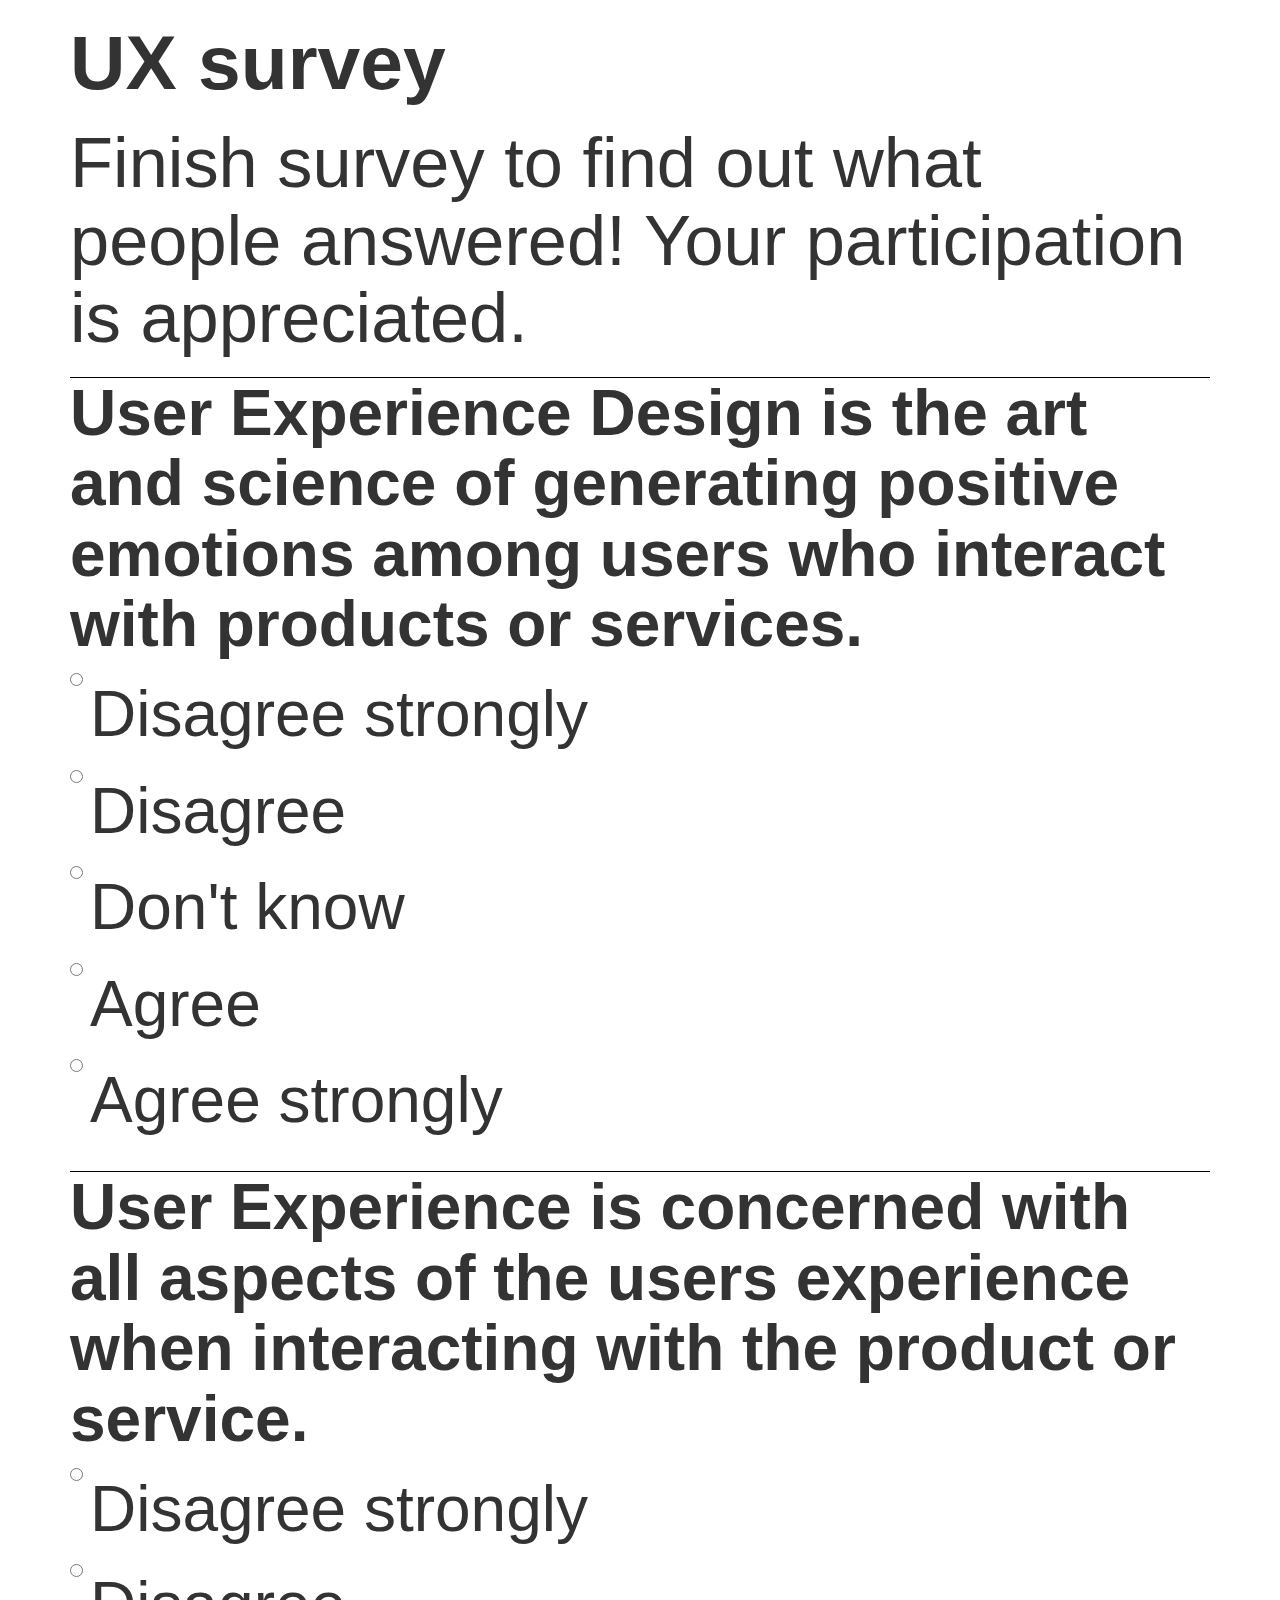
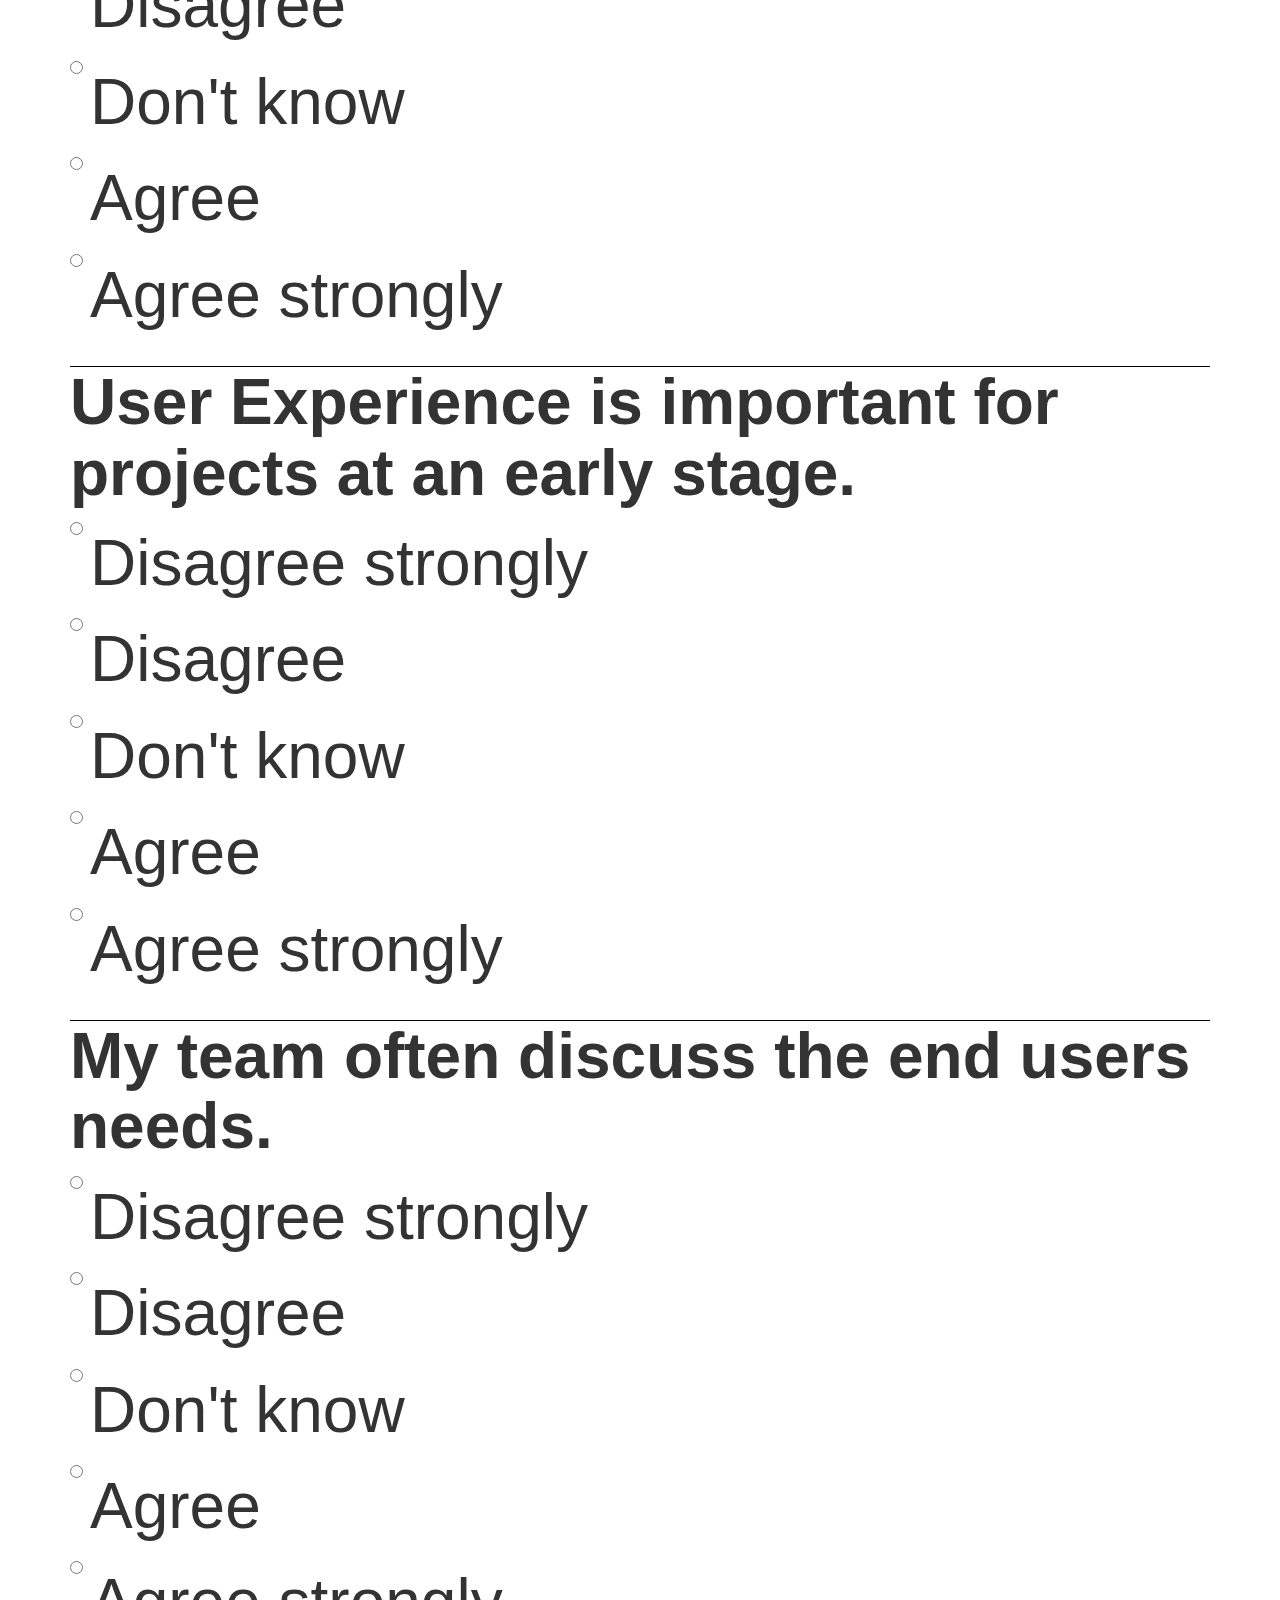
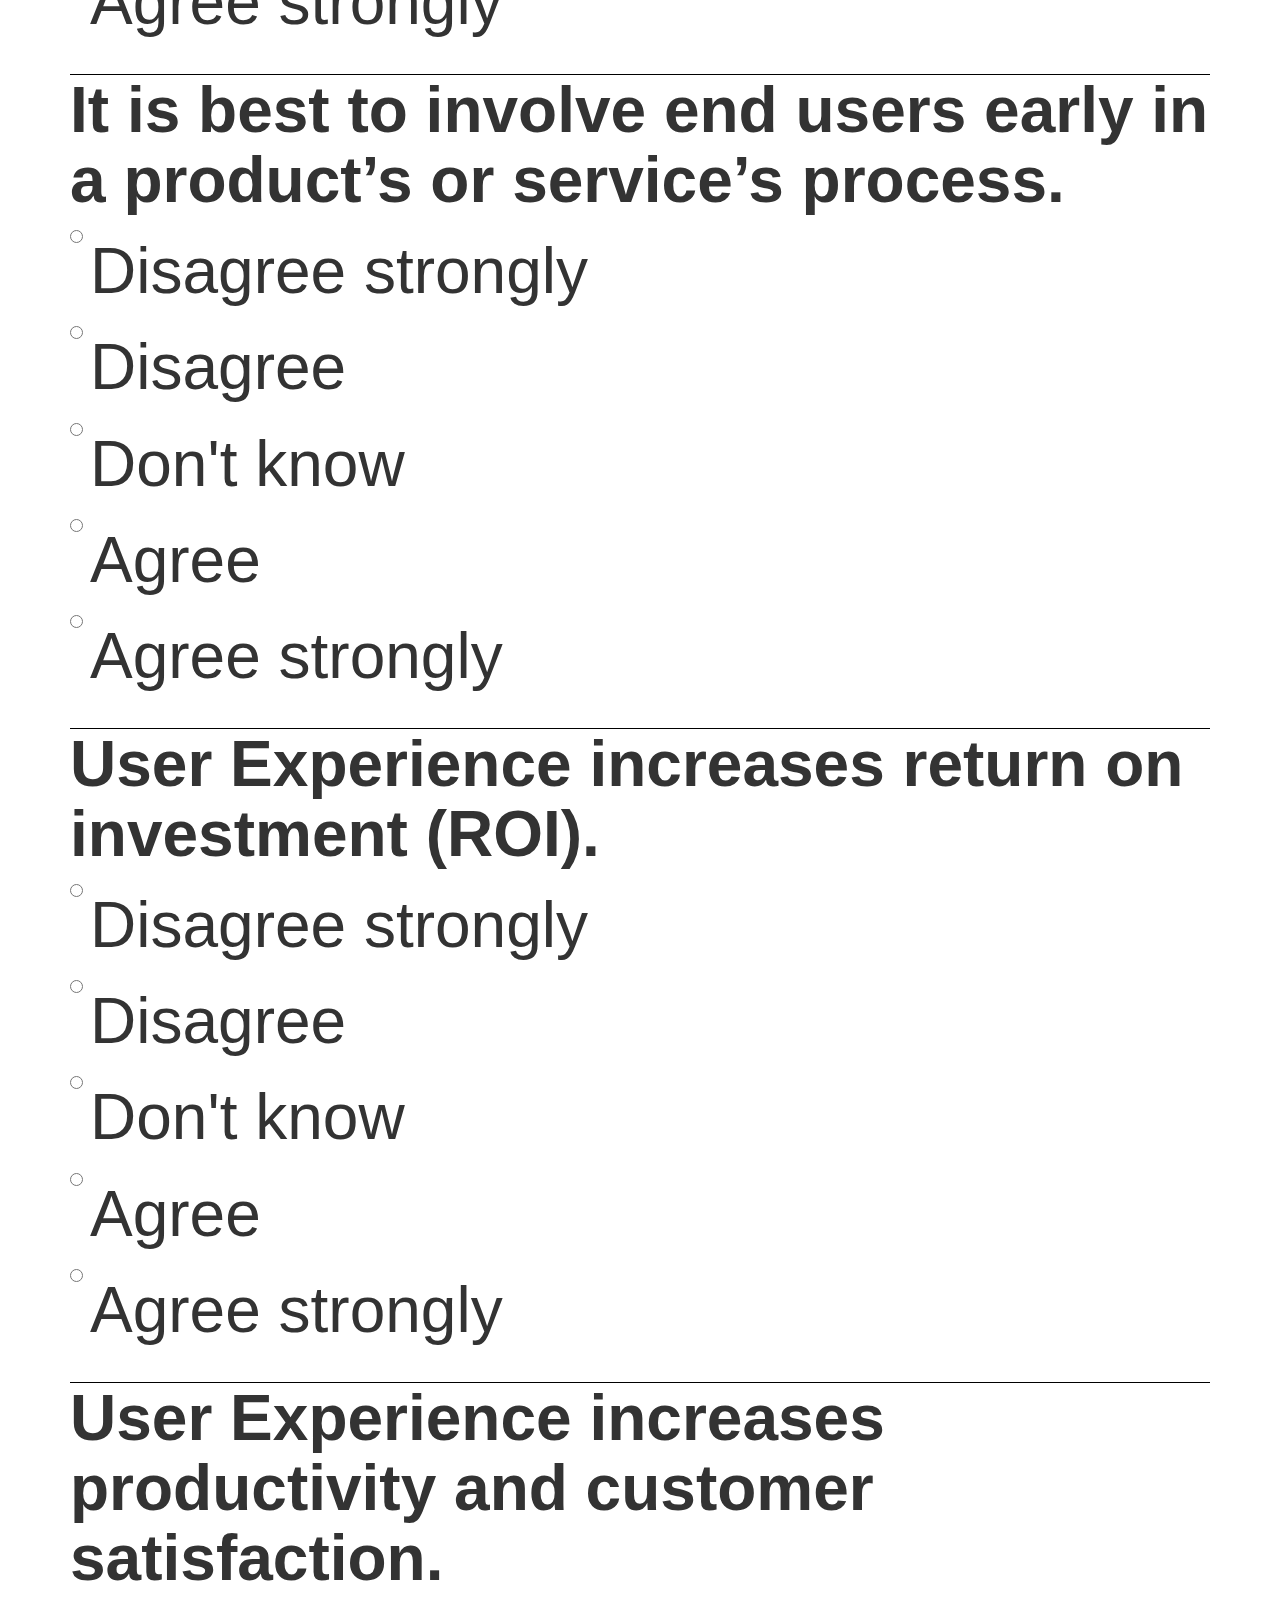
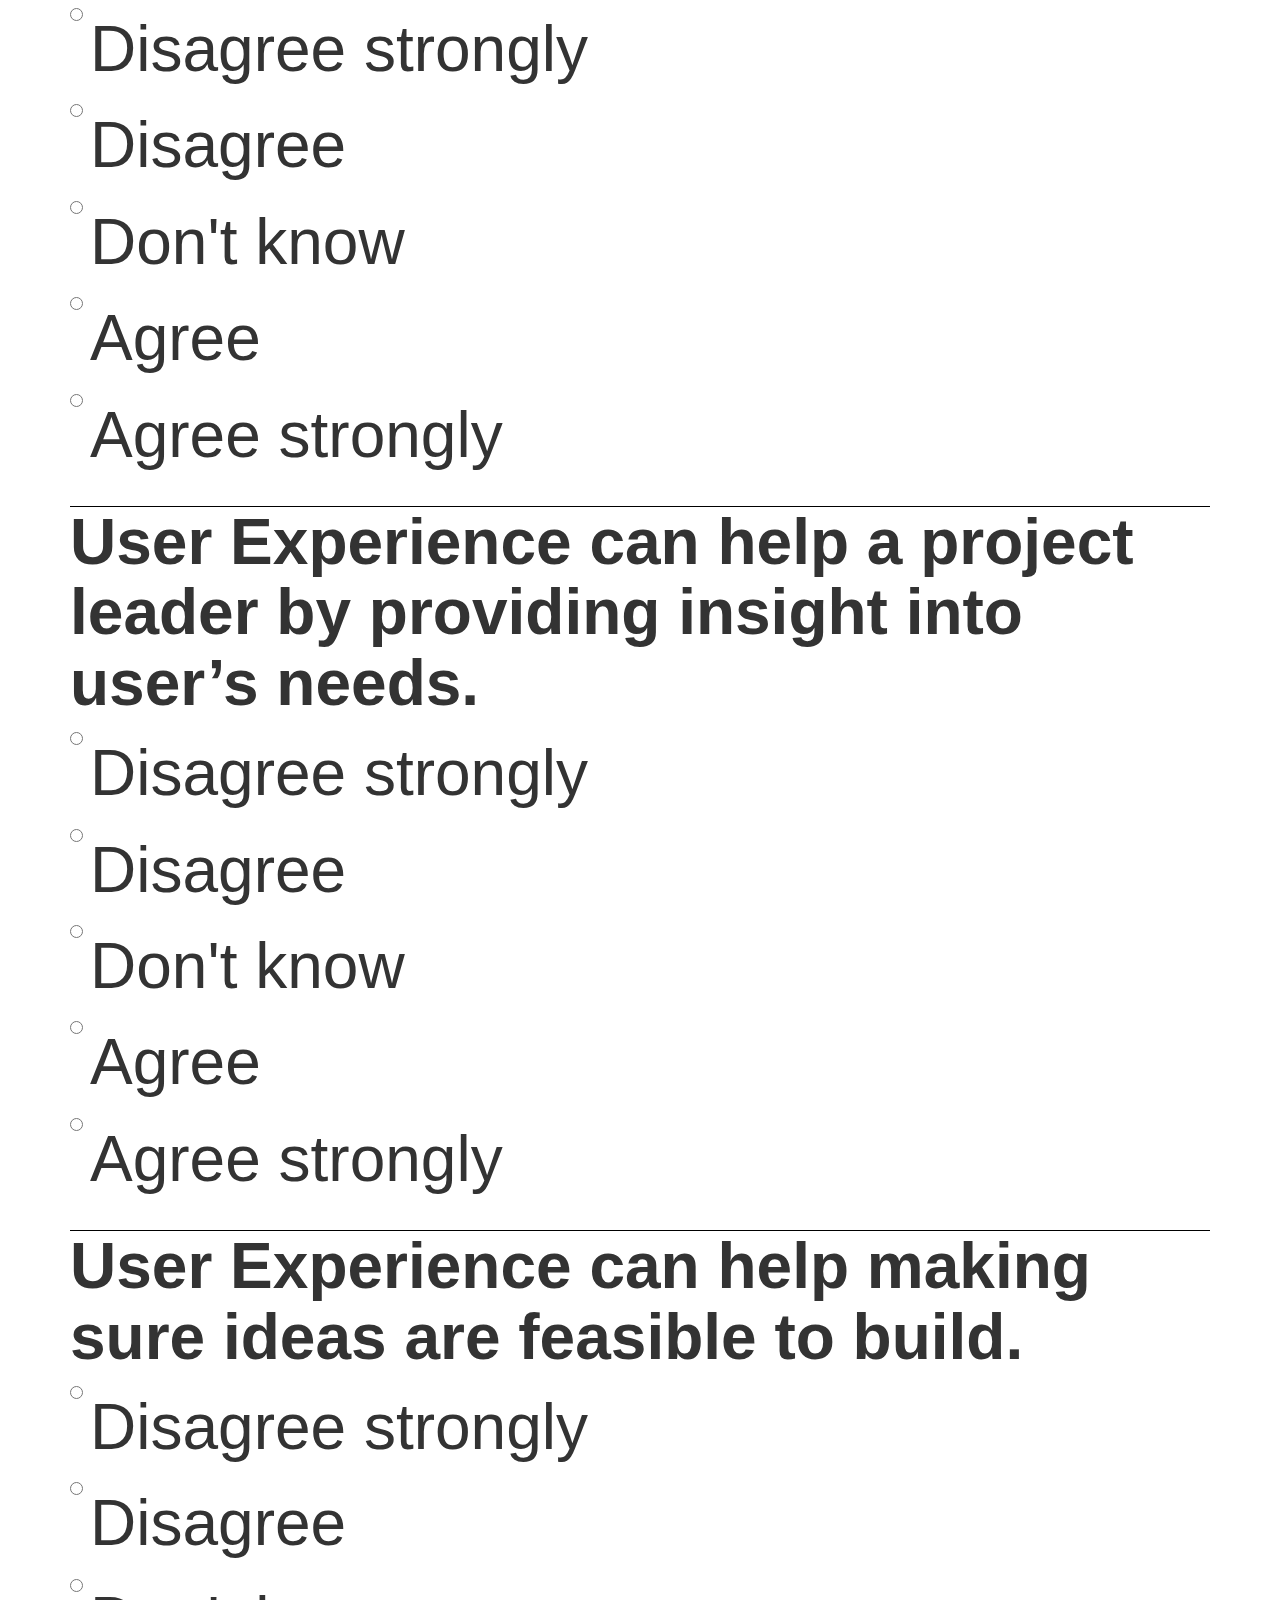
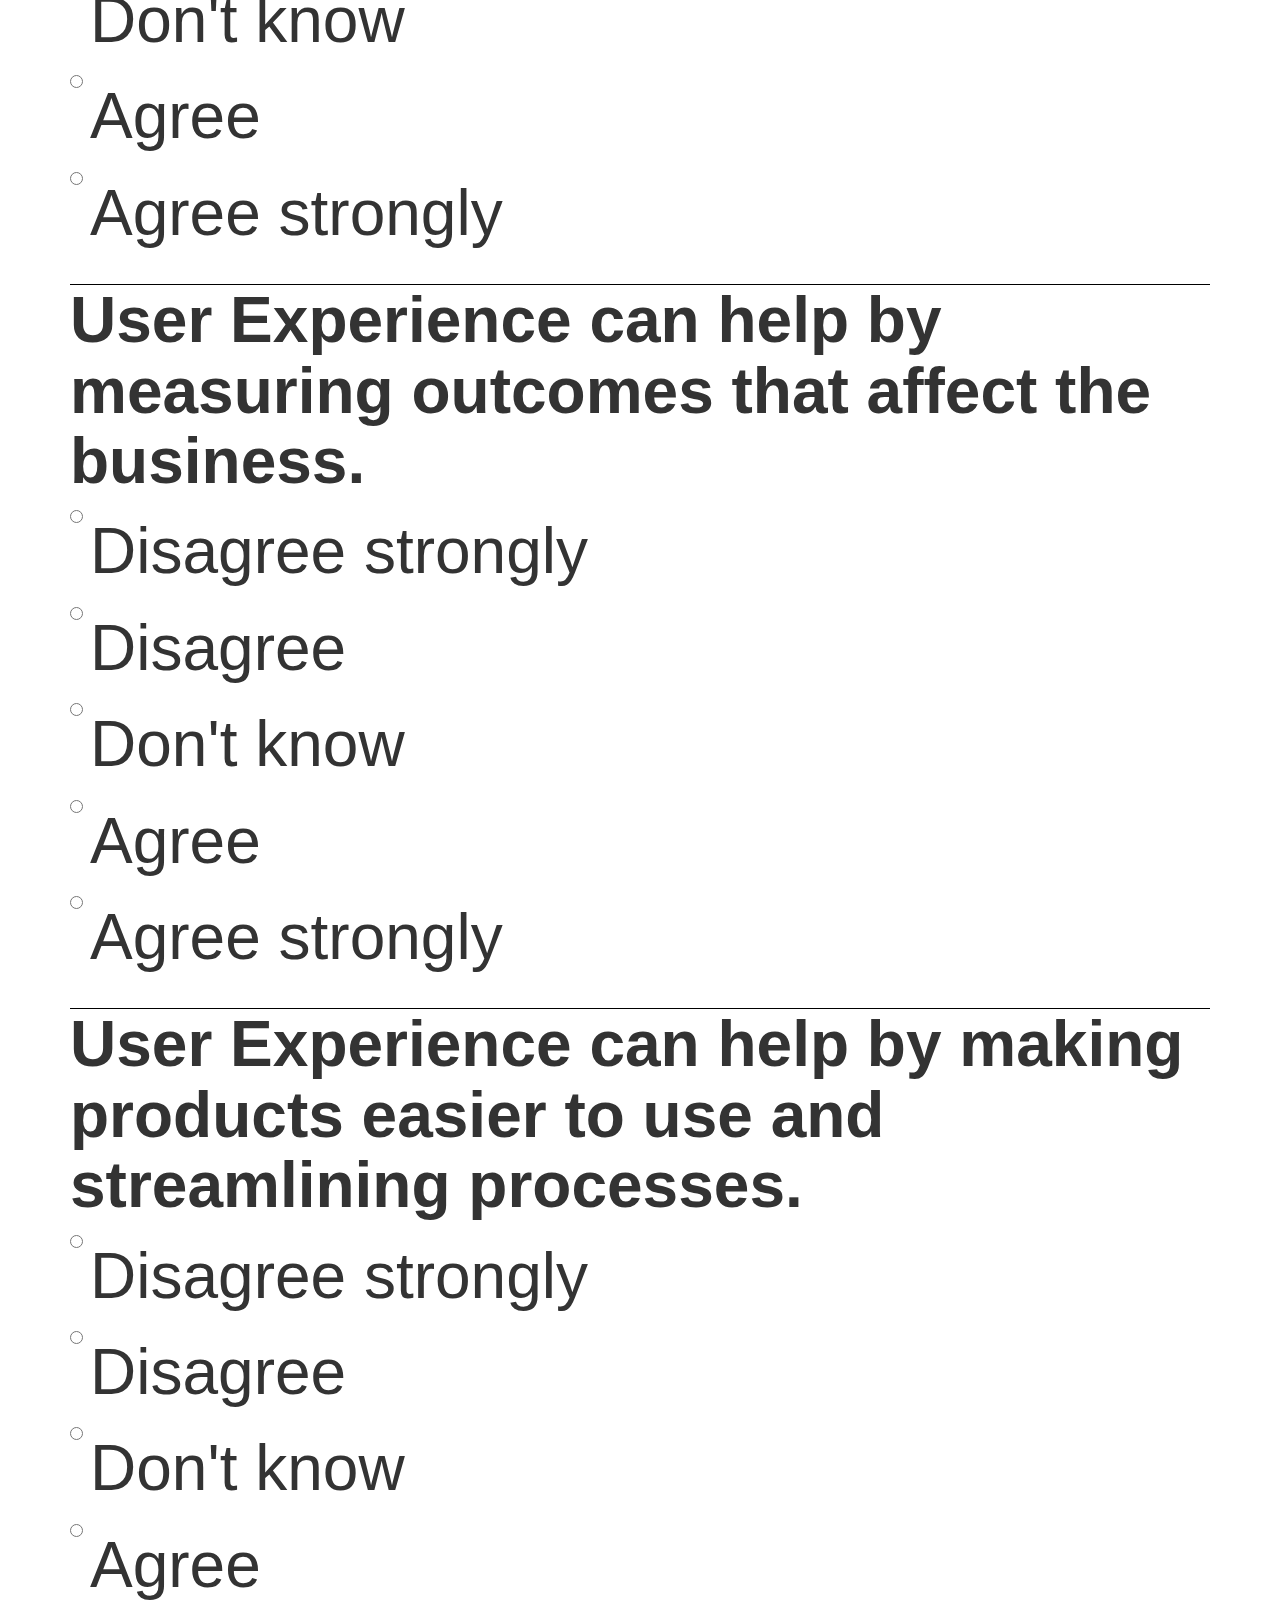
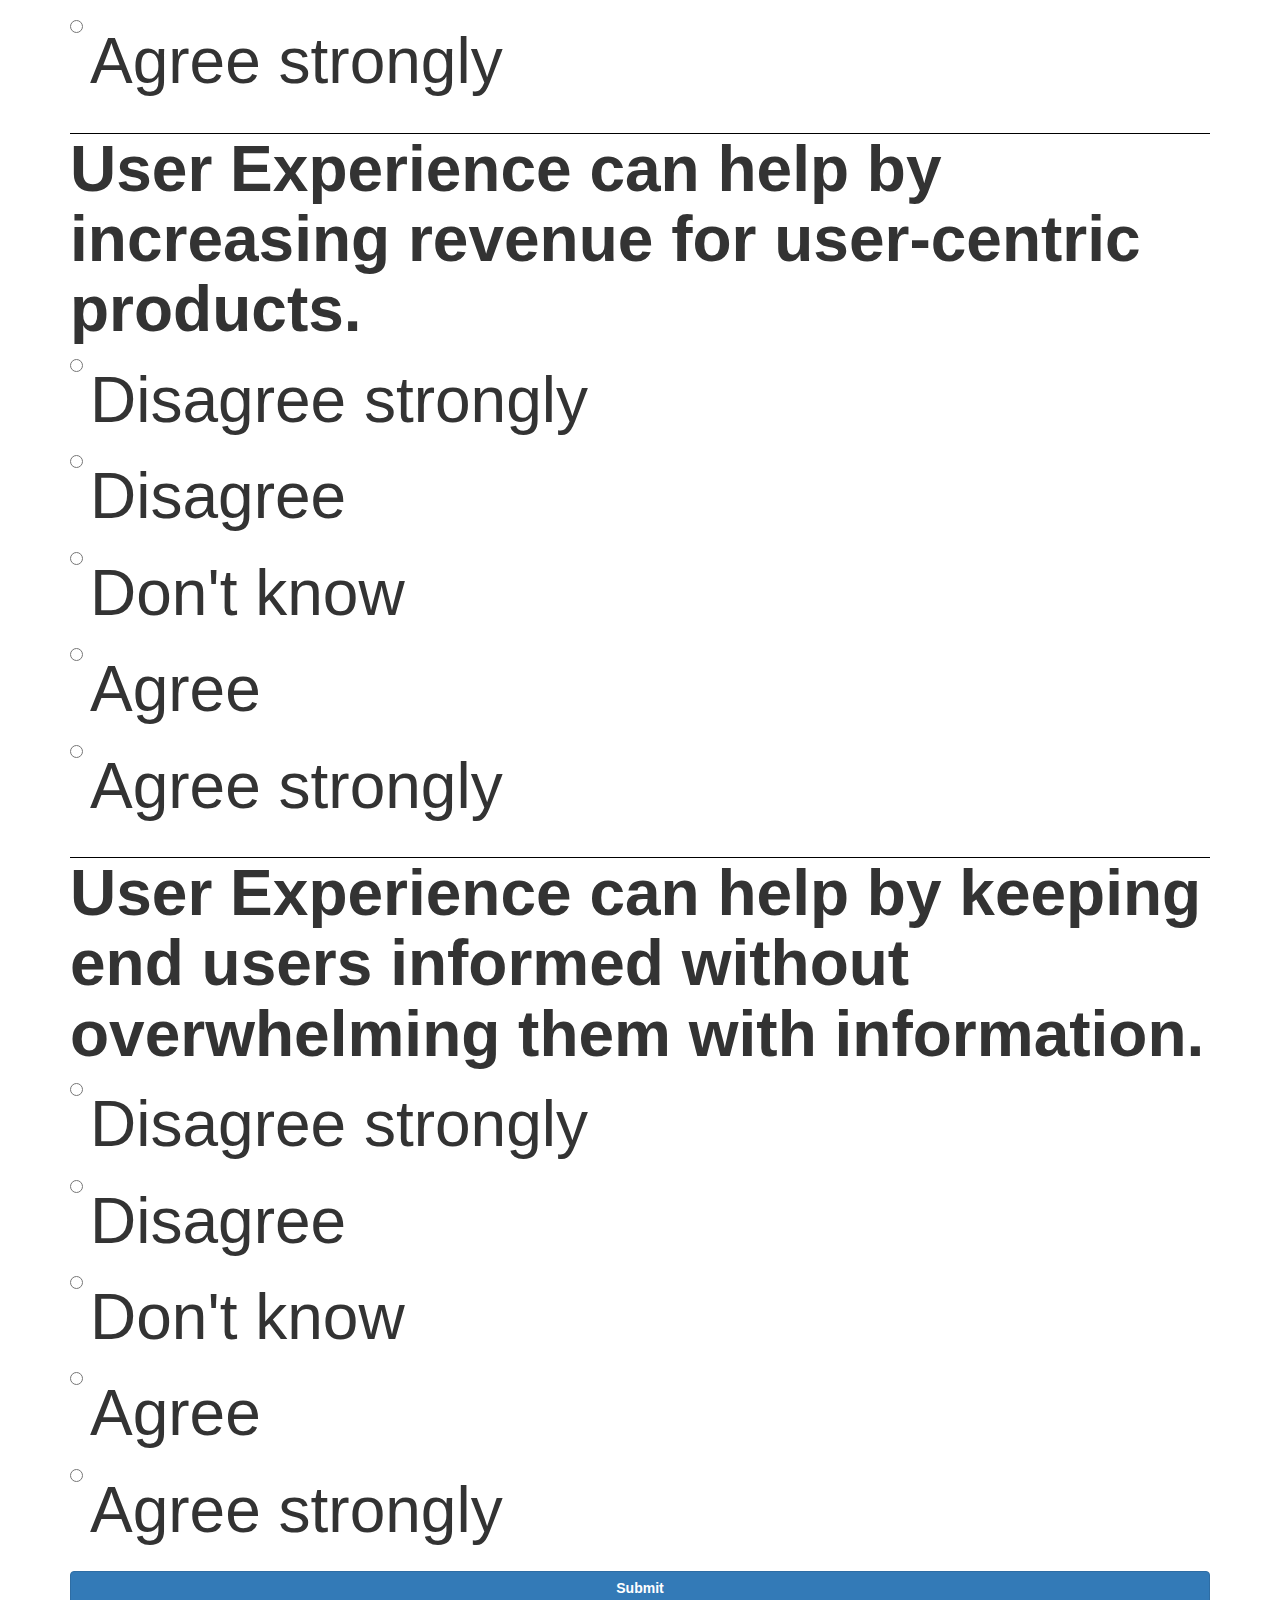
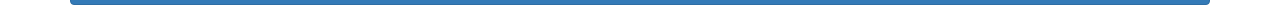
<file: index.html>
<html>

<head>
        <title>IT EXPO - UX Survey</title>
        <meta charset="utf-8">
        <meta name="viewport" content="width=device-width, initial-scale=1">
        <link rel="stylesheet" href="https://maxcdn.bootstrapcdn.com/bootstrap/3.3.7/css/bootstrap.min.css">
        <script src="https://code.jquery.com/jquery-3.3.1.slim.min.js" integrity="sha384-q8i/X+965DzO0rT7abK41JStQIAqVgRVzpbzo5smXKp4YfRvH+8abtTE1Pi6jizo"
                crossorigin="anonymous"></script>
        <script src="https://cdnjs.cloudflare.com/ajax/libs/popper.js/1.14.3/umd/popper.min.js" integrity="sha384-ZMP7rVo3mIykV+2+9J3UJ46jBk0WLaUAdn689aCwoqbBJiSnjAK/l8WvCWPIPm49"
                crossorigin="anonymous"></script>
        <script src="https://stackpath.bootstrapcdn.com/bootstrap/4.1.3/js/bootstrap.min.js" integrity="sha384-ChfqqxuZUCnJSK3+MXmPNIyE6ZbWh2IMqE241rYiqJxyMiZ6OW/JmZQ5stwEULTy"
                crossorigin="anonymous"></script>
        <script>
                var submitted = false;
                $("#bootstrapForm").submit(function (event) {
                        event.preventDefault()
                        var extraData = {}
                        $("#bootstrapForm").ajaxSubmit({
                                data: extraData,
                                dataType: "jsonp",
                                error: function () {
                                        alert("Form Submitted. Thanks.")
                                        window.location = "https://volvouxsurvey.github.io/results.html"
                                }
                        })
                })
        </script>
        <link rel="stylesheet" type="text/css" href="style.css">
</head>

<body>
        <div class="container">
                <iframe name="hidden_iframe" id="hidden_iframe" style="display:none;" onload="if(submitted) {window.location='results.html ';}"></iframe>
                <form action="https://docs.google.com/forms/d/e/1FAIpQLSfBafDQejUX33INHgtFNGRTS-VAXiJLEIihSYm9UP_VzCG1gg/formResponse" id="bootstrapForm"
                        method="POST" target="hidden_iframe" onsubmit="submitted=true;">

                        <fieldset>
                                <h1>UX survey</h1><h2>Finish survey to find out what people answered! Your participation
                                                is appreciated.</h2></h1>
                        </fieldset>


                        <!-- Field type: "choices" id: "1983651599" -->
                        <fieldset>
                                <div class="form-group">
                                        <h5>User Experience Design is the art and science of generating positive emotions
                                                among users who interact with products or services.</h5>
                                        <div class="radio">
                                                <label>
                                                        <input type="radio" name="entry.443346837" value="Disagree strongly" required>                                                        Disagree
                                                        strongly
                                                </label>
                                        </div>
                                        <div class="radio">
                                                <label>
                                                        <input type="radio" name="entry.443346837" value="Disagree" required>                                                        Disagree
                                                </label>
                                        </div>
                                        <div class="radio">
                                                <label>
                                                        <input type="radio" name="entry.443346837" value="Don&#x27;t know" required>                                                        Don&#x27;t
                                                        know
                                                </label>
                                        </div>
                                        <div class="radio">
                                                <label>
                                                        <input type="radio" name="entry.443346837" value="Agree" required>                                                        Agree
                                                </label>
                                        </div>
                                        <div class="radio">
                                                <label>
                                                        <input type="radio" name="entry.443346837" value="Agree strongly" required>                                                        Agree
                                                        strongly
                                                </label>
                                        </div>
                                </div>
                        </fieldset>


                        <!-- Field type: "choices" id: "680202658" -->
                        <fieldset>
                                <div class="form-group">
                                                <h5>User Experience is concerned with all aspects of the users experience when interacting with the product or service.</h5>
                                        <div class="radio">
                                                <label>
                                                        <input type="radio" name="entry.1472548514" value="Disagree strongly" required>                                                        Disagree
                                                        strongly
                                                </label>
                                        </div>
                                        <div class="radio">
                                                <label>
                                                        <input type="radio" name="entry.1472548514" value="Disagree" required>                                                        Disagree
                                                </label>
                                        </div>
                                        <div class="radio">
                                                <label>
                                                        <input type="radio" name="entry.1472548514" value="Don&#x27;t know" required>                                                        Don&#x27;t
                                                        know
                                                </label>
                                        </div>
                                        <div class="radio">
                                                <label>
                                                        <input type="radio" name="entry.1472548514" value="Agree" required>                                                        Agree
                                                </label>
                                        </div>
                                        <div class="radio">
                                                <label>
                                                        <input type="radio" name="entry.1472548514" value="Agree strongly" required>                                                        Agree
                                                        strongly
                                                </label>
                                        </div>
                                </div>
                        </fieldset>


                        <!-- Field type: "choices" id: "572748769" -->
                        <fieldset>
                                <div class="form-group">
                                                <h5>User Experience is important for projects at an early stage.</h5>
                                        <div class="radio">
                                                <label>
                                                        <input type="radio" name="entry.125226593" value="Disagree strongly" required>                                                        Disagree
                                                        strongly
                                                </label>
                                        </div>
                                        <div class="radio">
                                                <label>
                                                        <input type="radio" name="entry.125226593" value="Disagree" required>                                                        Disagree
                                                </label>
                                        </div>
                                        <div class="radio">
                                                <label>
                                                        <input type="radio" name="entry.125226593" value="Don&#x27;t know" required>                                                        Don&#x27;t
                                                        know
                                                </label>
                                        </div>
                                        <div class="radio">
                                                <label>
                                                        <input type="radio" name="entry.125226593" value="Agree" required>                                                        Agree
                                                </label>
                                        </div>
                                        <div class="radio">
                                                <label>
                                                        <input type="radio" name="entry.125226593" value="Agree strongly" required>                                                        Agree
                                                        strongly
                                                </label>
                                        </div>
                                </div>
                        </fieldset>


                        <!-- Field type: "choices" id: "869993221" -->
                        <fieldset>
                                <div class="form-group">
                                                <h5>My team often discuss the end users needs.</h5>
                                        <div class="radio">
                                                <label>
                                                        <input type="radio" name="entry.1118510360" value="Disagree strongly" required>                                                        Disagree
                                                        strongly
                                                </label>
                                        </div>
                                        <div class="radio">
                                                <label>
                                                        <input type="radio" name="entry.1118510360" value="Disagree" required>                                                        Disagree
                                                </label>
                                        </div>
                                        <div class="radio">
                                                <label>
                                                        <input type="radio" name="entry.1118510360" value="Don&#x27;t know" required>                                                        Don&#x27;t
                                                        know
                                                </label>
                                        </div>
                                        <div class="radio">
                                                <label>
                                                        <input type="radio" name="entry.1118510360" value="Agree" required>                                                        Agree
                                                </label>
                                        </div>
                                        <div class="radio">
                                                <label>
                                                        <input type="radio" name="entry.1118510360" value="Agree strongly" required>                                                        Agree
                                                        strongly
                                                </label>
                                        </div>
                                </div>
                        </fieldset>


                        <!-- Field type: "choices" id: "1983746000" -->
                        <fieldset>
                                <div class="form-group">
                                                <h5>It is best to involve end users early in a product’s or service’s
                                                                process.</h5>
                                        <div class="radio">
                                                <label>
                                                        <input type="radio" name="entry.1010116599" value="Disagree strongly" required>                                                        Disagree
                                                        strongly
                                                </label>
                                        </div>
                                        <div class="radio">
                                                <label>
                                                        <input type="radio" name="entry.1010116599" value="Disagree" required>                                                        Disagree
                                                </label>
                                        </div>
                                        <div class="radio">
                                                <label>
                                                        <input type="radio" name="entry.1010116599" value="Don&#x27;t know" required>                                                        Don&#x27;t
                                                        know
                                                </label>
                                        </div>
                                        <div class="radio">
                                                <label>
                                                        <input type="radio" name="entry.1010116599" value="Agree" required>                                                        Agree
                                                </label>
                                        </div>
                                        <div class="radio">
                                                <label>
                                                        <input type="radio" name="entry.1010116599" value="Agree strongly" required>                                                        Agree
                                                        strongly
                                                </label>
                                        </div>
                                </div>
                        </fieldset>


                        <!-- Field type: "choices" id: "1444018437" -->
                        <fieldset>
                                <div class="form-group">
                                                <h5>User Experience increases return on investment (ROI).</h5>
                                        <div class="radio">
                                                <label>
                                                        <input type="radio" name="entry.836355163" value="Disagree strongly" required>                                                        Disagree
                                                        strongly
                                                </label>
                                        </div>
                                        <div class="radio">
                                                <label>
                                                        <input type="radio" name="entry.836355163" value="Disagree" required>                                                        Disagree
                                                </label>
                                        </div>
                                        <div class="radio">
                                                <label>
                                                        <input type="radio" name="entry.836355163" value="Don&#x27;t know" required>                                                        Don&#x27;t
                                                        know
                                                </label>
                                        </div>
                                        <div class="radio">
                                                <label>
                                                        <input type="radio" name="entry.836355163" value="Agree" required>                                                        Agree
                                                </label>
                                        </div>
                                        <div class="radio">
                                                <label>
                                                        <input type="radio" name="entry.836355163" value="Agree strongly" required>                                                        Agree
                                                        strongly
                                                </label>
                                        </div>
                                </div>
                        </fieldset>


                        <!-- Field type: "choices" id: "2010253649" -->
                        <fieldset>
                                <div class="form-group">
                                                <h5>User Experience increases productivity and customer satisfaction.</h5>
                                        <div class="radio">
                                                <label>
                                                        <input type="radio" name="entry.89169714" value="Disagree strongly" required>                                                        Disagree
                                                        strongly
                                                </label>
                                        </div>
                                        <div class="radio">
                                                <label>
                                                        <input type="radio" name="entry.89169714" value="Disagree" required>                                                        Disagree
                                                </label>
                                        </div>
                                        <div class="radio">
                                                <label>
                                                        <input type="radio" name="entry.89169714" value="Don&#x27;t know" required>                                                        Don&#x27;t
                                                        know
                                                </label>
                                        </div>
                                        <div class="radio">
                                                <label>
                                                        <input type="radio" name="entry.89169714" value="Agree" required>                                                        Agree
                                                </label>
                                        </div>
                                        <div class="radio">
                                                <label>
                                                        <input type="radio" name="entry.89169714" value="Agree strongly" required>                                                        Agree
                                                        strongly
                                                </label>
                                        </div>
                                </div>
                        </fieldset>


                        <!-- Field type: "choices" id: "1204054878" -->
                        <fieldset>
                                <div class="form-group">
                                                <h5>User Experience can help a project leader by providing insight
                                                                into user’s needs.</h5>
                                        <div class="radio">
                                                <label>
                                                        <input type="radio" name="entry.914475542" value="Disagree strongly" required>                                                        Disagree
                                                        strongly
                                                </label>
                                        </div>
                                        <div class="radio">
                                                <label>
                                                        <input type="radio" name="entry.914475542" value="Disagree" required>                                                        Disagree
                                                </label>
                                        </div>
                                        <div class="radio">
                                                <label>
                                                        <input type="radio" name="entry.914475542" value="Don&#x27;t know" required>                                                        Don&#x27;t
                                                        know
                                                </label>
                                        </div>
                                        <div class="radio">
                                                <label>
                                                        <input type="radio" name="entry.914475542" value="Agree" required>                                                        Agree
                                                </label>
                                        </div>
                                        <div class="radio">
                                                <label>
                                                        <input type="radio" name="entry.914475542" value="Agree strongly" required>                                                        Agree
                                                        strongly
                                                </label>
                                        </div>
                                </div>
                        </fieldset>


                        <!-- Field type: "choices" id: "1506930536" -->
                        <fieldset>
                                <div class="form-group">
                                                <h5>User Experience can help making sure ideas are feasible to
                                                                build.</h5>
                                        <div class="radio">
                                                <label>
                                                        <input type="radio" name="entry.2004166079" value="Disagree strongly" required>                                                        Disagree
                                                        strongly
                                                </label>
                                        </div>
                                        <div class="radio">
                                                <label>
                                                        <input type="radio" name="entry.2004166079" value="Disagree" required>                                                        Disagree
                                                </label>
                                        </div>
                                        <div class="radio">
                                                <label>
                                                        <input type="radio" name="entry.2004166079" value="Don&#x27;t know" required>                                                        Don&#x27;t
                                                        know
                                                </label>
                                        </div>
                                        <div class="radio">
                                                <label>
                                                        <input type="radio" name="entry.2004166079" value="Agree" required>                                                        Agree
                                                </label>
                                        </div>
                                        <div class="radio">
                                                <label>
                                                        <input type="radio" name="entry.2004166079" value="Agree strongly" required>                                                        Agree
                                                        strongly
                                                </label>
                                        </div>
                                </div>
                        </fieldset>


                        <!-- Field type: "choices" id: "171165817" -->
                        <fieldset>
                                <div class="form-group">
                                                <h5>User Experience can help by measuring outcomes that affect the
                                                                business.</h5>
                                        <div class="radio">
                                                <label>
                                                        <input type="radio" name="entry.875856661" value="Disagree strongly" required>                                                        Disagree
                                                        strongly
                                                </label>
                                        </div>
                                        <div class="radio">
                                                <label>
                                                        <input type="radio" name="entry.875856661" value="Disagree" required>                                                        Disagree
                                                </label>
                                        </div>
                                        <div class="radio">
                                                <label>
                                                        <input type="radio" name="entry.875856661" value="Don&#x27;t know" required>                                                        Don&#x27;t
                                                        know
                                                </label>
                                        </div>
                                        <div class="radio">
                                                <label>
                                                        <input type="radio" name="entry.875856661" value="Agree" required>                                                        Agree
                                                </label>
                                        </div>
                                        <div class="radio">
                                                <label>
                                                        <input type="radio" name="entry.875856661" value="Agree strongly" required>                                                        Agree
                                                        strongly
                                                </label>
                                        </div>
                                </div>
                        </fieldset>


                        <!-- Field type: "choices" id: "1838251510" -->
                        <fieldset>
                                <div class="form-group">
                                                <h5>User Experience can help by making products easier to use and
                                                                streamlining processes.</h5>
                                        <div class="radio">
                                                <label>
                                                        <input type="radio" name="entry.4761697" value="Disagree strongly" required>                                                        Disagree
                                                        strongly
                                                </label>
                                        </div>
                                        <div class="radio">
                                                <label>
                                                        <input type="radio" name="entry.4761697" value="Disagree" required>                                                        Disagree
                                                </label>
                                        </div>
                                        <div class="radio">
                                                <label>
                                                        <input type="radio" name="entry.4761697" value="Don&#x27;t know" required>                                                        Don&#x27;t
                                                        know
                                                </label>
                                        </div>
                                        <div class="radio">
                                                <label>
                                                        <input type="radio" name="entry.4761697" value="Agree" required>                                                        Agree
                                                </label>
                                        </div>
                                        <div class="radio">
                                                <label>
                                                        <input type="radio" name="entry.4761697" value="Agree strongly" required>                                                        Agree
                                                        strongly
                                                </label>
                                        </div>
                                </div>
                        </fieldset>


                        <!-- Field type: "choices" id: "299905344" -->
                        <fieldset>
                                <div class="form-group">
                                                <h5>User Experience can help by increasing revenue for user-centric
                                                                products.</h5>
                                        <div class="radio">
                                                <label>
                                                        <input type="radio" name="entry.867782799" value="Disagree strongly" required>                                                        Disagree
                                                        strongly
                                                </label>
                                        </div>
                                        <div class="radio">
                                                <label>
                                                        <input type="radio" name="entry.867782799" value="Disagree" required>                                                        Disagree
                                                </label>
                                        </div>
                                        <div class="radio">
                                                <label>
                                                        <input type="radio" name="entry.867782799" value="Don&#x27;t know" required>                                                        Don&#x27;t
                                                        know
                                                </label>
                                        </div>
                                        <div class="radio">
                                                <label>
                                                        <input type="radio" name="entry.867782799" value="Agree" required>                                                        Agree
                                                </label>
                                        </div>
                                        <div class="radio">
                                                <label>
                                                        <input type="radio" name="entry.867782799" value="Agree strongly" required>                                                        Agree
                                                        strongly
                                                </label>
                                        </div>
                                </div>
                        </fieldset>


                        <!-- Field type: "choices" id: "554378346" -->
                        <fieldset>
                                <div class="form-group">
                                                <h5>User Experience can help by keeping end users informed without
                                                                overwhelming them with information.</h5>
                                        <div class="radio">
                                                <label>
                                                        <input type="radio" name="entry.787075311" value="Disagree strongly" required>                                                        Disagree
                                                        strongly
                                                </label>
                                        </div>
                                        <div class="radio">
                                                <label>
                                                        <input type="radio" name="entry.787075311" value="Disagree" required>                                                        Disagree
                                                </label>
                                        </div>
                                        <div class="radio">
                                                <label>
                                                        <input type="radio" name="entry.787075311" value="Don&#x27;t know" required>                                                        Don&#x27;t
                                                        know
                                                </label>
                                        </div>
                                        <div class="radio">
                                                <label>
                                                        <input type="radio" name="entry.787075311" value="Agree" required>                                                        Agree
                                                </label>
                                        </div>
                                        <div class="radio">
                                                <label>
                                                        <input type="radio" name="entry.787075311" value="Agree strongly" required>                                                        Agree
                                                        strongly
                                                </label>
                                        </div>
                                </div>
                        </fieldset>

                        <input type="hidden" name="fvv" value="1">
                        <input type="hidden" name="fbzx" value="7632341078636798673">
                        <!--
        CAVEAT: In multipages (multisection) forms, *pageHistory* field tells to google what sections we've currently completed.
        This usually starts as "0" for the first page, then "0,1" in the second page... up to "0,1,2..N" in n-th page.
        Keep this in mind if you plan to change this code to recreate any sort of multipage-feature in your exported form.
        We're setting this to the total number of pages in this form because we're sending all fields from all the section together.
    -->
                        <input type="hidden" name="pageHistory" value="0">

                        <input class="btn btn-primary" type="submit" value="Submit">
                </form>
        </div>
</body>

</html>
</file>
<file: style.css>
.form-group {
    font-size: 5vw;
  }
h5 {
    font-size: 5vw;
    font-weight: bold;     
    border-top: 1px solid black;
}
h1 {
  font-size: 6vw;
  font-weight: bold;
}
h2 {
  font-size: 5.5vw;  
}
.btn {
  width:100%;
  font-weight: bold;
}
</file>
